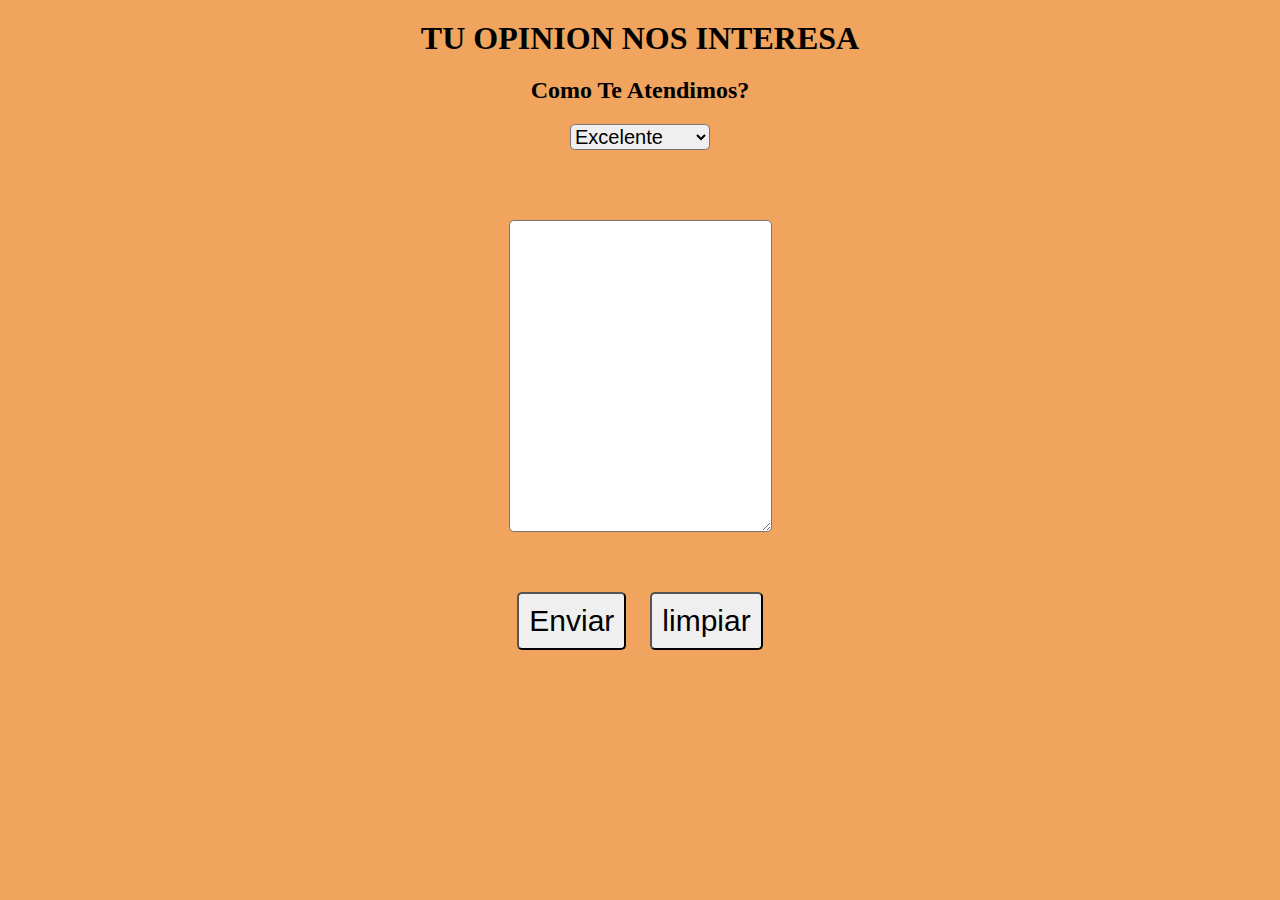
<file: index.html>
<!DOCTYPE html>
<html lang="en">

<head>
    <meta charset="UTF-8">
    <meta name="viewport" content="width=device-width, initial-scale=1.0">
    <link rel="stylesheet" href="./style.css">
    <title>Encuesta</title>
</head>

<body>
    <div class="body">
    <h1 class="titulo">TU OPINION NOS INTERESA</h1>
    <form action="https://formsubmit.co/buenostiemposnet@hotmail.com" method="POST" class="formulario">
    <h2>Como Te Atendimos?</h2>
    <select name="Como te Atendimos?" class="opinion">

        <option value="Excelente">Excelente</option>

        <option value="Bien">Bien</option>

        <option value="No Me Gusto">No Me Gusto</option>

        <option value="Muy Mal">Muy Mal</option>

    </select>

  <textarea name="comentario" id="comentario" cols="15" rows="10"></textarea>
  <div class="enviar">
    <input type="submit" value="Enviar">
    <input type="reset" value="limpiar">
    <input type="hidden" name="_captcha" value="false">
    <input type="hidden" name="_next" value="http://127.0.0.1:5500/gracias.html">
  </div>
</form>
</div>
</body>

</html>
</file>
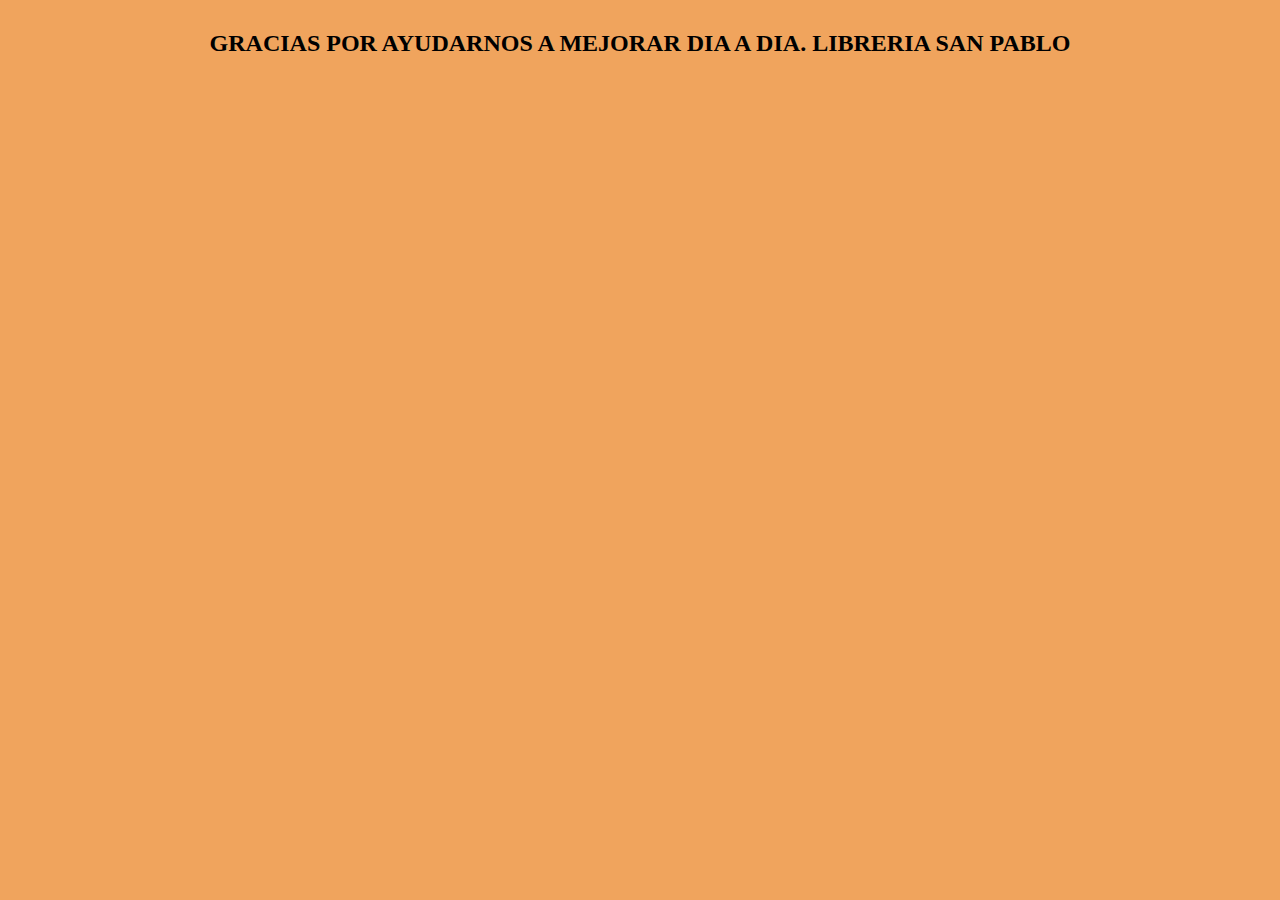
<file: gracias.html>
<!DOCTYPE html>
<html lang="en">

<head>
    <meta charset="UTF-8">
    <meta name="viewport" content="width=device-width, initial-scale=1.0">
    <link rel="stylesheet" href="./style.css">
    <title>Encuesta</title>
</head>

<body>
    <div class="body">
    <h2 class="gracias">GRACIAS POR AYUDARNOS A MEJORAR DIA A DIA. LIBRERIA SAN PABLO</h2>
 

</div>
</body>

</html>
</file>
<file: style.css>
* {
    margin: 0;
    padding: 0;
}

body {
    background-color: rgb(240, 164, 93)
}

.body {

    display: flex;
    flex-direction: column;
    align-content: center;
    align-items: center;
}
.formulario{
    display: flex;
    flex-direction: column;
    align-items: center;
}

.titulo {
    margin: 20px;
}

.opinion {
    margin: 20px;
    border-radius: 5px;
    font-size: 20px;
}

#comentario {
    
    margin: 50px;
    padding: 10px;
    font-size: 25px;
    border-radius: 5px;
   
    
}

.enviar input{
font-size: 30px;
border-radius: 5px;
padding: 10px;
margin: 10px;
}

.gracias{
    margin: 30px;
}
</file>
